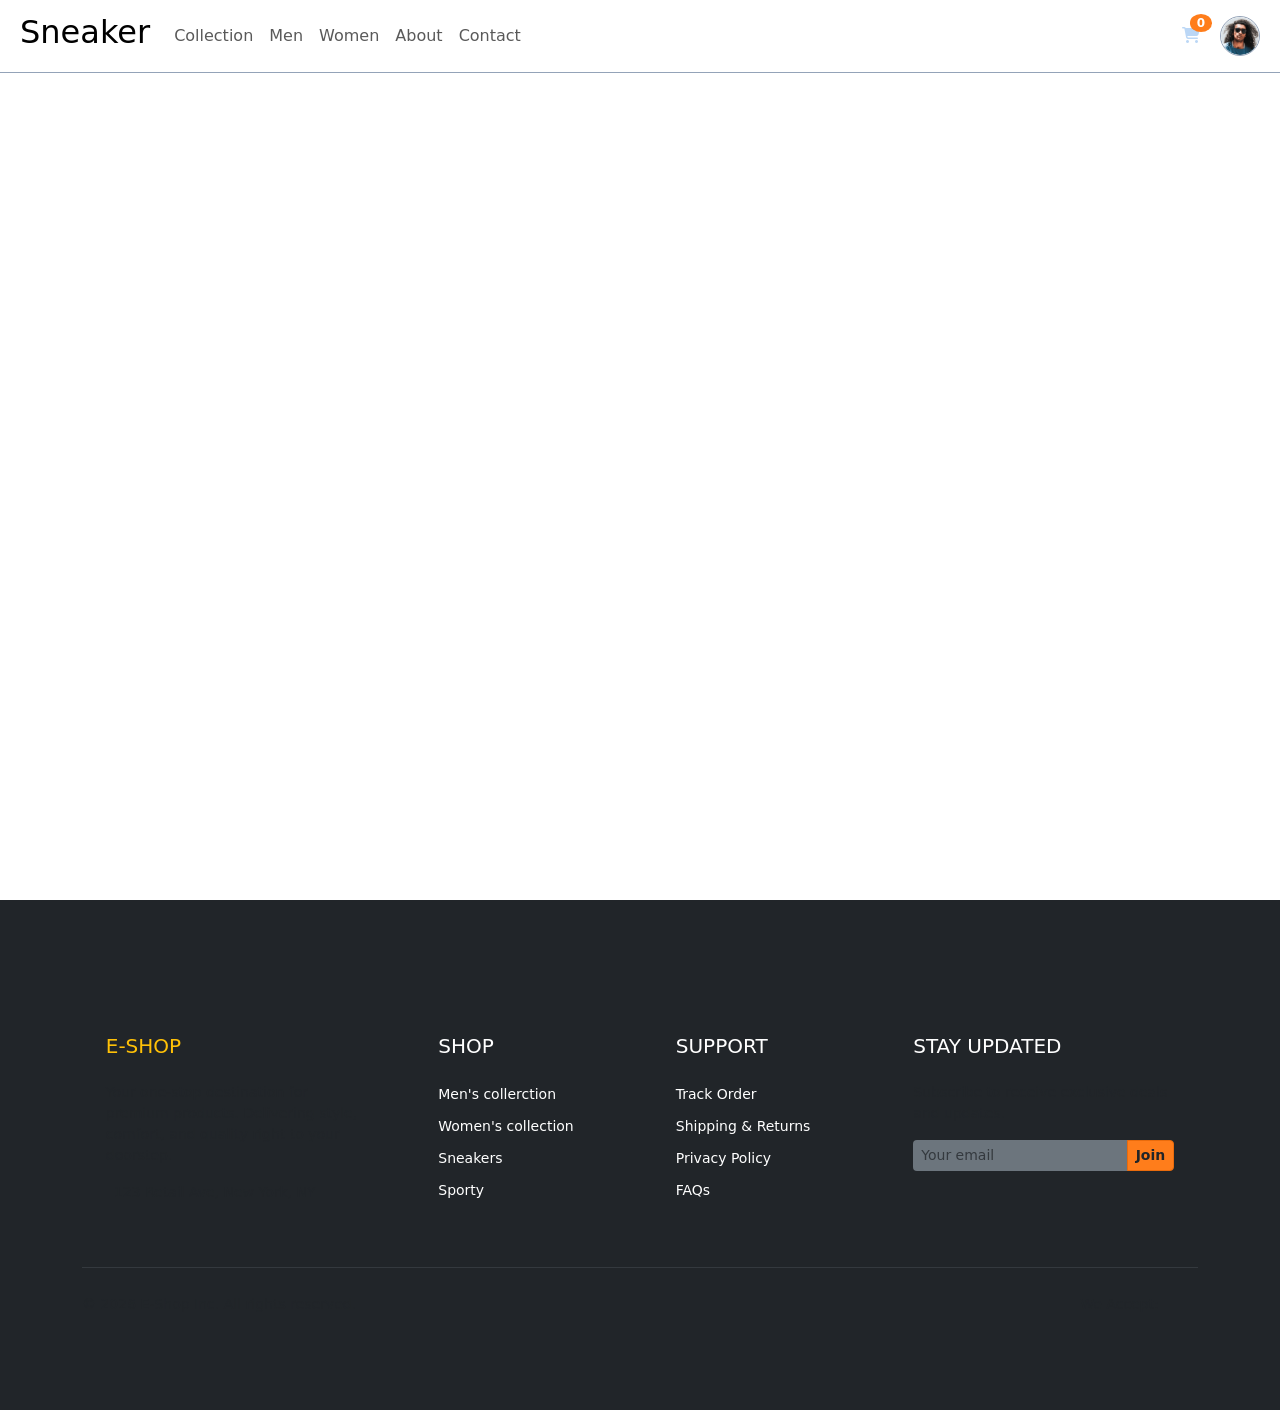
<file: Pages/about.html>
<!Doctype html>

<html lang="en">
<head>
  <meta charset="UTF-8">
  <meta name="viewport" content="width=device-width, initial-scale=1.0">
  <link href="https://cdn.jsdelivr.net/npm/bootstrap@5.3.8/dist/css/bootstrap.min.css" rel="stylesheet" crossorigin="anonymous">
  <link rel="stylesheet" href="https://cdnjs.cloudflare.com/ajax/libs/font-awesome/6.7.2/css/all.min.css">
  <link rel="icon" type="image/png" sizes="32x32" href="../img/favicon-32x32.png">
  <link rel="stylesheet" href="../Css/about.css">
  <title>Sneaker</title>
</head>
<body>
  <div class="shopping">
    <div class="nav-container">
      <nav class="navbar navbar-expand-lg navbar-light bg-white">
        <button class="navbar-toggler" type="button" data-bs-toggle="collapse" data-bs-target="#navbarTogglerDemo03" aria-controls="navbarTogglerDemo03" aria-expanded="false" aria-label="Toggle navigation">
          <span class="navbar-toggler-icon"></span>
        </button>
        <a class="navbar-brand" href="../index.html">
          <h2 class="logo">Sneaker</h2>
        </a>

    <div class="collapse navbar-collapse" id="navbarTogglerDemo03">
      <ul class="navbar-nav me-auto mt-2 mt-lg-0">
        <li class="nav-item active">
          <a class="nav-link" href="../Pages/collections.html">Collection</a>
        </li>
        <li class="nav-item">
          <a class="nav-link" href="../Pages/men.html">Men</a>
        </li>
        <li class="nav-item">
          <a class="nav-link" href="../Pages/women.html">Women</a>
        </li>
        <li class="nav-item">
          <a class="nav-link" href="../Pages/about.html">About</a>
        </li>
        <li class="nav-item">
          <a class="nav-link" href="../Pages/contact.html">Contact</a>
        </li>
      </ul>
    </div>

    <div class="user-profile">
      <div class="nav-icons">
        <div class="cart-container">
          <span class="cart-icon">
            <i class="fa-solid fa-cart-shopping"></i>
          </span>
          <span id="cart-badge" class="badge">0</span>
          <div class="cart-dropdown">
            <h5>Cart</h5>
            <div class="cart-items">
              <p class="empty-cart">No item in your cart</p>
            </div>
            <button class="checkout-btn">Checkout</button>
          </div>
        </div>
      </div>

      <div class="avatar-container">
        <img src="../img/image-avatar.png" alt="Fall Limited Edition Sneakers" class="avatar-img">
      </div>
    </div>
  </nav>
</div>

</div>

 
 <footer class="bg-dark text-white pt-5 pb-4">
  <div class="container text-center text-md-start">
    <div class="row text-center text-md-start">

      <!-- Column 1: Brand Info -->
      <div class="col-md-3 col-lg-3 col-xl-3 mx-auto mt-3">
        <h5 class="text-uppercase mb-4 font-weight-bold text-warning">E-Shop</h5>
        <p class="small text-muted">
          Your one-stop destination for premium products. Delivering style, comfort, and quality right to your doorstep.
        </p>
        <p class="small text-muted">
          <i class="bi bi-geo-alt-fill me-2"></i> 123 Retail Ave, New York, NY
        </p>
      </div>

      <!-- Column 2: Shop Categories -->
      <div class="col-md-2 col-lg-2 col-xl-2 mx-auto mt-3">
        <h5 class="text-uppercase mb-4 font-weight-bold text-white small-heading">Shop</h5>
        <ul class="list-unstyled">
          <li class="mb-2"><a href="#" class="text-white text-decoration-none text-muted-hover small">Men's collerction</a></li>
          <li class="mb-2"><a href="#" class="text-white text-decoration-none text-muted-hover small">Women's collection</a></li>
          <li class="mb-2"><a href="#" class="text-white text-decoration-none text-muted-hover small">Sneakers</a></li>
          <li class="mb-2"><a href="#" class="text-white text-decoration-none text-muted-hover small">Sporty</a></li>
        </ul>
      </div>

      <!-- Column 3: Customer Support -->
      <div class="col-md-3 col-lg-2 col-xl-2 mx-auto mt-3">
        <h5 class="text-uppercase mb-4 font-weight-bold text-white small-heading">Support</h5>
        <ul class="list-unstyled">
          <li class="mb-2"><a href="#" class="text-white text-decoration-none text-muted-hover small">Track Order</a></li>
          <li class="mb-2"><a href="#" class="text-white text-decoration-none text-muted-hover small">Shipping & Returns</a></li>
          <li class="mb-2"><a href="#" class="text-white text-decoration-none text-muted-hover small">Privacy Policy</a></li>
          <li class="mb-2"><a href="#" class="text-white text-decoration-none text-muted-hover small">FAQs</a></li>
        </ul>
      </div>

      <!-- Column 4: Newsletter -->
      <div class="col-md-4 col-lg-3 col-xl-3 mx-auto mt-3">
        <h5 class="text-uppercase mb-4 font-weight-bold text-white small-heading">Stay Updated</h5>
        <p class="small text-muted">Subscribe to receive exclusive deals and updates.</p>
        <form action="#" class="input-group mb-3">
          <input type="email" class="form-control form-control-sm bg-secondary text-white border-0" placeholder="Your email" aria-label="Your email" required>
          <button class="btn btn-warning btn-sm text-dark fw-bold" type="submit">Join</button>
        </form>
        <!-- Social Icons -->
        <div class="mt-3">
          <a href="#" class="text-white me-3"><i class="bi bi-facebook fs-5"></i></a>
          <a href="#" class="text-white me-3"><i class="bi bi-instagram fs-5"></i></a>
          <a href="#" class="text-white me-3"><i class="bi bi-twitter-x fs-5"></i></a>
        </div>
      </div>

    </div>

    <hr class="mb-4 mt-5 border-secondary">

    <!-- Bottom Deck: Copyright & Payments -->
    <div class="row align-items-center">
      <div class="col-md-7 col-lg-8 text-center text-md-start">
        <p class="small text-muted mb-0">© 2026 E-Shop Inc. All rights reserved.</p>
      </div>
      <div class="col-md-5 col-lg-4 text-center text-md-end mt-3 mt-md-0">
        <ul class="list-inline mb-0">
          <li class="list-inline-item text-muted me-2 small">We Accept:</li>
          <li class="list-inline-item text-white me-2"><i class="bi bi-credit-card-2-back fs-4" title="Visa/Mastercard"></i></li>
          <li class="list-inline-item text-white me-2"><i class="bi bi-paypal fs-4" title="PayPal"></i></li>
          <li class="list-inline-item text-white"><i class="bi bi-wallet2 fs-4" title="Google Pay/Apple Pay"></i></li>
        </ul>
      </div>
    </div>

  </div>
</footer>

  <script src="https://cdn.jsdelivr.net/npm/bootstrap@5.3.8/dist/js/bootstrap.bundle.min.js" integrity="sha384-FKyoEForCGlyvwx9Hj09JcYn3nv7wiPVlz7YYwJrWVcXK/BmnVDxM+D2scQbITxI" crossorigin="anonymous"></script>

  <script src="../Js/page.js"></script>

</body>
</html>
</file>
<file: Css/about.css>
* {
  margin: 0;
  padding: 0;
  box-sizing: border-box;
}

body {
  font-size: 16px;
}

.shopping {
  max-width: 1500px;
  width: 100%;
  min-height: 100vh;
  margin: 0 auto;
}

.nav-container {
  position: sticky;
  top: 0;
  z-index: 1050;
  background-color: #ffffff;
  border-bottom: 1px solid #94a3b8;
  padding: 0 20px;
}

.user-profile {
  display: flex;
  align-items: center;
  gap: 20px;
}

.nav-icons {
  display: flex;
  align-items: center;
  gap: 20px;
  color: #bbd7f6;
  cursor: pointer;
  font-size: 16px;
}

.nav-icons:hover {
  color: #07080a;
}

.cart-container {
  position: relative;
  z-index: 1100;
}

.badge {
  position: absolute;
  top: -10px;
  right: -12px;
  background-color: #ff7d1b;
  color: white;
  border-radius: 50%;
  padding: 3px 7px;
  font-size: 0.75rem;
  font-weight: bold;
  min-width: 12px;
  text-align: center;
}

.avatar-container {
  width: 40px;
  height: 40px;
  border-radius: 50%;
  overflow: hidden;
  border: 1px solid #94a3b8;
}

.avatar-img {
  width: 100%;
  height: 100%;
  object-fit: cover;
  display: block;
}

.carousel-item {
  background: linear-gradient(135deg, #f8fafc, #f6fafe);
  position: relative;
}

.first-carl {
  width: 100%;
  height: 500px;
  display: flex;
}

.left-side {
  width: 50%;
  height: 500px;
  display: flex;
  justify-content: center;
  align-items: center;
}

.product-showcase {
  width: 475px;
  height: 475px;
  background: #ffffff;
  border-radius: 30px;
  display: flex;
  justify-content: center;
  align-items: center;
  position: relative;
  box-shadow: 0 15px 35px rgba(0, 0, 0, 0.08);
}

.carl-img {
  width: 450px;
  height: 450px;
  object-fit: contain;
  border-radius: 20px;
}

.sale-badge {
  position: absolute;
  top: 20px;
  left: 20px;
  background-color: #ff7d1b;
  color: #ffffff;
  padding: 7px 12px;
  border-radius: 20px;
  font-size: 12px;
  font-weight: bold;
  z-index: 2;
}

.right-side {
  width: 50%;
  height: 500px;
  display: flex;
  align-items: center;
}

.content {
  width: 80%;
  margin: 0 auto;
}

.collection-label {
  color: #ff7d1b;
  font-size: 13px;
  font-weight: bold;
  letter-spacing: 2px;
  display: block;
  margin-bottom: 12px;
}

.content h1 {
  font-size: 42px;
  line-height: 1.1;
  margin-bottom: 18px;
}

.content p {
  max-width: 500px;
  color: #6b7280;
  line-height: 1.7;
  margin-bottom: 20px;
}

.hero-price {
  display: flex;
  align-items: center;
  gap: 15px;
  margin-bottom: 25px;
}

.hero-price strong {
  font-size: 24px;
}

.hero-price span {
  color: #f4f7fd;
  text-decoration: line-through;
}

.hero-buttons {
  display: flex;
  align-items: center;
  gap: 12px;
}

.shop-btn,
.explore-btn {
  border: none;
  border-radius: 6px;
  padding: 11px 20px;
  cursor: pointer;
}

.shop-btn {
  width: 150px;
  background-color: #ff7d1b;
  color: #ffffff;
}

.explore-btn {
  width: 170px;
  background-color: #ffffff;
  color: #111827;
  border: 1px solid #d1d5db;
}

.shop-btn:hover {
  background-color: #e66d12;
}

.explore-btn:hover {
  background-color: #f3f4f6;
}
.container{
  margin: 70px auto;
}

.col-3 {
  transition: transform 0.3s ease, box-shadow 0.3s ease;
}
.col-3:hover {
  transform: translateY(-10px);
  box-shadow: 0 10px 25px rgba(0, 0, 0, 0.15);
}
.main-area {
  margin: 75px auto;
  max-width: 1200px;
  width: 100%;
  display: flex;
}

.left {
  width: 45%;
  margin: 0 auto;
}

.product-images {
  margin: 0 auto;
  display: flex;
  flex-direction: column;
  align-items: center;
  gap: 20px;
}

.large-image {
  width: 430px;
  height: 430px;
  border-radius: 10px;
  overflow: hidden;
  box-shadow: 0 4px 10px rgba(0, 0, 0, 0.15);
}

.img-lg {
  width: 100%;
  height: 100%;
  object-fit: cover;
  display: block;
}

.small-images {
  display: flex;
  gap: 10px;
}

.small-image {
  width: 100px;
  height: 100px;
  border-radius: 10px;
  overflow: hidden;
  box-shadow: 0 4px 10px rgba(0, 0, 0, 0.15);
}

.img-sm {
  width: 100%;
  height: 100%;
  object-fit: cover;
  display: block;
}

.clickable-image {
  cursor: pointer;
}

.right {
  width: 45%;
  padding: 70px 20px 20px 0;
}

.text {
  width: 70%;
}

.heading {
  color: #919498;
}

.description {
  color: #919498;
}

.price {
  display: flex;
  gap: 10px;
}

.percentage {
  background-color: #000000;
  color: #ffffff;
  border-radius: 5px;
  padding: 5px 10px;
}

.old-price {
  text-decoration: line-through;
  color: #919498;
}

.cart {
  display: flex;
}

.quantity-control {
  background-color: #f7f8fd;
  display: flex;
}

.qty-btn {
  background: #f8f9fa;
  color: #ff7d1b;
  border: none;
  font-size: 1.2rem;
  font-weight: 600;
  width: 40px;
  height: 40px;
  cursor: pointer;
  transition: background-color 0.2s ease;
}

.qty-btn:hover {
  background-color: #eeeeee;
}

.qty-input {
  width: 50px;
  height: 40px;
  text-align: center;
  border: none;
  border-left: 1px solid #ccc;
  border-right: 1px solid #ccc;
  font-size: 1rem;
  font-weight: bold;
  outline: none;
}

.add-to-cart-btn{
   width: 200px;
  border: none;
  border-radius: 5px;
  background-color: #ff7d1b;
  color: #ffffff;
  cursor: pointer;
  outline: none;
  display: flex;
  justify-content: center;
  gap: 10px;
  align-items: center;
}

.add-to-cart-btn:hover {
  background-color: #e66d12;
}

.add-cart {
  margin-top: 5px;
}

.cart-dropdown {
  position: absolute;
  top: 40px;
  right: 0;
  width: 350px;
  background: white;
  color: #07080a;
  padding: 20px;
  border-radius: 8px;
  box-shadow: 0 5px 20px rgba(0, 0, 0, 0.2);
  display: none;
  z-index: 1100;
}

.cart-dropdown.active {
  display: block;
}

.cart-items {
  display: flex;
  flex-direction: column;
  align-items: center;
  gap: 15px;
}

.cart-item {
  display: flex;
  align-items: center;
  gap: 12px;
}

.cart-item img {
  width: 50px;
  height: 50px;
  object-fit: cover;
  border-radius: 5px;
}

.cart-item p {
  margin: 0;
  font-weight: 600;
}
.empty-cart {
  text-align: center;
  margin: 20px 0;
  color: #68707d;
  font-weight: 600;
}
.checkout-btn {
  width: 100%;
  padding: 12px;
  margin-top: 20px;
  border: none;
  border-radius: 8px;
  background-color: #ff7d1b;
  color: #ffffff;
  font-size: 16px;
  font-weight: 600;
  cursor: pointer;
}

.checkout-btn:hover {
  background-color: #e96b0c;
}
.btn {
  border: 1px solid #e96b0c;
  color: #ffffff;
  background-color: #ff7d1b;
}
.btn:hover {
  background-color: #d25c02;
  color: #ffffff;
}
.product-details {
  display: flex;
  flex-direction: column;
}

.image-modal {
  position: fixed;
  inset: 0;
  background: rgba(0, 0, 0, 0.8);
  display: none;
  align-items: center;
  justify-content: center;
  z-index: 1000;
  padding: 20px;
}

.image-modal.active {
  display: flex;
}

.modal-image {
  max-width: 70%;
  max-height: 70vh;
  object-fit: contain;
  border-radius: 10px;
}

.close-modal {
  position: absolute;
  top: 70px;
  right: 50px;
  width: 45px;
  height: 45px;
  border: none;
  border-radius: 50%;
  background: white;
  color: #000;
  font-size: 30px;
  cursor: pointer;
}

@media screen and (max-width: 768px) {
  body {
    font-size: 14px;
  }

  .shopping {
    width: 100%;
    min-height: 100vh;
  }

  .nav-container {
    padding: 0 15px;
  }

  .first-carl {
    height: auto;
    min-height: 650px;
    flex-direction: column;
  }

  .left-side {
    width: 100%;
    height: 300px;
  }

  .right-side {
    width: 100%;
    height: auto;
    min-height: 350px;
  }

  .product-showcase {
    width: 240px;
    height: 240px;
  }

  .carl-img {
    width: 200px;
    height: 200px;
  }

  .content {
    width: 85%;
    text-align: center;
  }

  .content h1 {
    font-size: 30px;
  }

  .content p {
    margin-left: auto;
    margin-right: auto;
  }

  .hero-price,
  .hero-buttons {
    justify-content: center;
  }

  .hero-buttons {
    flex-direction: column;
  }

  .shop-btn,
  .explore-btn {
    width: 200px;
  }

  .main-area {
    width: 100%;
    height: auto;
    margin: 40px auto;
    padding: 0 20px;
    display: flex;
    flex-direction: column;
    align-items: center;
    gap: 40px;
  }

  .left {
    width: 100%;
    margin: 0;
  }

  .product-images {
    width: 100%;
  }

  .large-image {
    width: 100%;
    max-width: 430px;
    height: auto;
    aspect-ratio: 1 / 1;
  }

  .small-images {
    display: none;
  }

  .right {
    width: 100%;
    padding: 0;
  }

  .text {
    width: 100%;
  }

  .cart {
    width: 100%;
    display: flex;
    flex-direction: column;
    gap: 15px;
  }

  .quantity-control {
    width: 100%;
    max-width: 300px;
    justify-content: space-between;
  }

  .qty-btn {
    width: 50px;
  }

  .qty-input {
    flex: 1;
  }

  .cart-button {
    width: 100%;
    max-width: 300px;
  }

  .cart-dropdown {
    width: 300px;
    right: -50px;
  }
}
</file>
<file: Css/contact.css>
* {
  margin: 0;
  padding: 0;
  box-sizing: border-box;
}

body {
  font-size: 16px;
}

.shopping {
  max-width: 1500px;
  width: 100%;
  min-height: 100vh;
  margin: 0 auto;
}

.nav-container {
  position: sticky;
  top: 0;
  z-index: 1050;
  background-color: #ffffff;
  border-bottom: 1px solid #94a3b8;
  padding: 0 20px;
}

.user-profile {
  display: flex;
  align-items: center;
  gap: 20px;
}

.nav-icons {
  display: flex;
  align-items: center;
  gap: 20px;
  color: #bbd7f6;
  cursor: pointer;
  font-size: 16px;
}

.nav-icons:hover {
  color: #07080a;
}

.cart-container {
  position: relative;
  z-index: 1100;
}

.badge {
  position: absolute;
  top: -10px;
  right: -12px;
  background-color: #ff7d1b;
  color: white;
  border-radius: 50%;
  padding: 3px 7px;
  font-size: 0.75rem;
  font-weight: bold;
  min-width: 12px;
  text-align: center;
}

.avatar-container {
  width: 40px;
  height: 40px;
  border-radius: 50%;
  overflow: hidden;
  border: 1px solid #94a3b8;
}

.avatar-img {
  width: 100%;
  height: 100%;
  object-fit: cover;
  display: block;
}

.carousel-item {
  background: linear-gradient(135deg, #f8fafc, #f6fafe);
  position: relative;
}

.first-carl {
  width: 100%;
  height: 500px;
  display: flex;
}

.left-side {
  width: 50%;
  height: 500px;
  display: flex;
  justify-content: center;
  align-items: center;
}

.product-showcase {
  width: 475px;
  height: 475px;
  background: #ffffff;
  border-radius: 30px;
  display: flex;
  justify-content: center;
  align-items: center;
  position: relative;
  box-shadow: 0 15px 35px rgba(0, 0, 0, 0.08);
}

.carl-img {
  width: 450px;
  height: 450px;
  object-fit: contain;
  border-radius: 20px;
}

.sale-badge {
  position: absolute;
  top: 20px;
  left: 20px;
  background-color: #ff7d1b;
  color: #ffffff;
  padding: 7px 12px;
  border-radius: 20px;
  font-size: 12px;
  font-weight: bold;
  z-index: 2;
}

.right-side {
  width: 50%;
  height: 500px;
  display: flex;
  align-items: center;
}

.content {
  width: 80%;
  margin: 0 auto;
}

.collection-label {
  color: #ff7d1b;
  font-size: 13px;
  font-weight: bold;
  letter-spacing: 2px;
  display: block;
  margin-bottom: 12px;
}

.content h1 {
  font-size: 42px;
  line-height: 1.1;
  margin-bottom: 18px;
}

.content p {
  max-width: 500px;
  color: #6b7280;
  line-height: 1.7;
  margin-bottom: 20px;
}

.hero-price {
  display: flex;
  align-items: center;
  gap: 15px;
  margin-bottom: 25px;
}

.hero-price strong {
  font-size: 24px;
}

.hero-price span {
  color: #f4f7fd;
  text-decoration: line-through;
}

.hero-buttons {
  display: flex;
  align-items: center;
  gap: 12px;
}

.shop-btn,
.explore-btn {
  border: none;
  border-radius: 6px;
  padding: 11px 20px;
  cursor: pointer;
}

.shop-btn {
  width: 150px;
  background-color: #ff7d1b;
  color: #ffffff;
}

.explore-btn {
  width: 170px;
  background-color: #ffffff;
  color: #111827;
  border: 1px solid #d1d5db;
}

.shop-btn:hover {
  background-color: #e66d12;
}

.explore-btn:hover {
  background-color: #f3f4f6;
}
.container{
  margin: 70px auto;
}

.col-3 {
  transition: transform 0.3s ease, box-shadow 0.3s ease;
}
.col-3:hover {
  transform: translateY(-10px);
  box-shadow: 0 10px 25px rgba(0, 0, 0, 0.15);
}
.main-area {
  margin: 75px auto;
  max-width: 1200px;
  width: 100%;
  display: flex;
}

.left {
  width: 45%;
  margin: 0 auto;
}

.product-images {
  margin: 0 auto;
  display: flex;
  flex-direction: column;
  align-items: center;
  gap: 20px;
}

.large-image {
  width: 430px;
  height: 430px;
  border-radius: 10px;
  overflow: hidden;
  box-shadow: 0 4px 10px rgba(0, 0, 0, 0.15);
}

.img-lg {
  width: 100%;
  height: 100%;
  object-fit: cover;
  display: block;
}

.small-images {
  display: flex;
  gap: 10px;
}

.small-image {
  width: 100px;
  height: 100px;
  border-radius: 10px;
  overflow: hidden;
  box-shadow: 0 4px 10px rgba(0, 0, 0, 0.15);
}

.img-sm {
  width: 100%;
  height: 100%;
  object-fit: cover;
  display: block;
}

.clickable-image {
  cursor: pointer;
}

.right {
  width: 45%;
  padding: 70px 20px 20px 0;
}

.text {
  width: 70%;
}

.heading {
  color: #919498;
}

.description {
  color: #919498;
}

.price {
  display: flex;
  gap: 10px;
}

.percentage {
  background-color: #000000;
  color: #ffffff;
  border-radius: 5px;
  padding: 5px 10px;
}

.old-price {
  text-decoration: line-through;
  color: #919498;
}

.cart {
  display: flex;
}

.quantity-control {
  background-color: #f7f8fd;
  display: flex;
}

.qty-btn {
  background: #f8f9fa;
  color: #ff7d1b;
  border: none;
  font-size: 1.2rem;
  font-weight: 600;
  width: 40px;
  height: 40px;
  cursor: pointer;
  transition: background-color 0.2s ease;
}

.qty-btn:hover {
  background-color: #eeeeee;
}

.qty-input {
  width: 50px;
  height: 40px;
  text-align: center;
  border: none;
  border-left: 1px solid #ccc;
  border-right: 1px solid #ccc;
  font-size: 1rem;
  font-weight: bold;
  outline: none;
}

.add-to-cart-btn{
  width: 200px;
  border: none;
  border-radius: 5px;
  background-color: #ff7d1b;
  color: #ffffff;
  cursor: pointer;
  outline: none;
  display: flex;
  justify-content: center;
  gap: 10px;
  align-items: center;
}

.add-to-cart-btn:hover {
  background-color: #e66d12;
}

.add-cart {
  margin-top: 5px;
}

.cart-dropdown {
  position: absolute;
  top: 40px;
  right: 0;
  width: 350px;
  background: white;
  color: #07080a;
  padding: 20px;
  border-radius: 8px;
  box-shadow: 0 5px 20px rgba(0, 0, 0, 0.2);
  display: none;
  z-index: 1100;
}

.cart-dropdown.active {
  display: block;
}

.cart-items {
  display: flex;
  flex-direction: column;
  align-items: center;
  gap: 15px;
}

.cart-item {
  display: flex;
  align-items: center;
  gap: 12px;
}

.cart-item img {
  width: 50px;
  height: 50px;
  object-fit: cover;
  border-radius: 5px;
}

.cart-item p {
  margin: 0;
  font-weight: 600;
}
.empty-cart {
  text-align: center;
  margin: 20px 0;
  color: #68707d;
  font-weight: 600;
}
.checkout-btn {
  width: 100%;
  padding: 12px;
  margin-top: 20px;
  border: none;
  border-radius: 8px;
  background-color: #ff7d1b;
  color: #ffffff;
  font-size: 16px;
  font-weight: 600;
  cursor: pointer;
}

.checkout-btn:hover {
  background-color: #e96b0c;
}
.btn {
  border: 1px solid #e96b0c;
  color: #ffffff;
  background-color: #ff7d1b;
}
.btn:hover {
  background-color: #d25c02;
  color: #ffffff;
}
.product-details {
  display: flex;
  flex-direction: column;
}

.image-modal {
  position: fixed;
  inset: 0;
  background: rgba(0, 0, 0, 0.8);
  display: none;
  align-items: center;
  justify-content: center;
  z-index: 1000;
  padding: 20px;
}

.image-modal.active {
  display: flex;
}

.modal-image {
  max-width: 70%;
  max-height: 70vh;
  object-fit: contain;
  border-radius: 10px;
}

.close-modal {
  position: absolute;
  top: 70px;
  right: 50px;
  width: 45px;
  height: 45px;
  border: none;
  border-radius: 50%;
  background: white;
  color: #000;
  font-size: 30px;
  cursor: pointer;
}

@media screen and (max-width: 768px) {
  body {
    font-size: 14px;
  }

  .shopping {
    width: 100%;
    min-height: 100vh;
  }

  .nav-container {
    padding: 0 15px;
  }

  .first-carl {
    height: auto;
    min-height: 650px;
    flex-direction: column;
  }

  .left-side {
    width: 100%;
    height: 300px;
  }

  .right-side {
    width: 100%;
    height: auto;
    min-height: 350px;
  }

  .product-showcase {
    width: 240px;
    height: 240px;
  }

  .carl-img {
    width: 200px;
    height: 200px;
  }

  .content {
    width: 85%;
    text-align: center;
  }

  .content h1 {
    font-size: 30px;
  }

  .content p {
    margin-left: auto;
    margin-right: auto;
  }

  .hero-price,
  .hero-buttons {
    justify-content: center;
  }

  .hero-buttons {
    flex-direction: column;
  }

  .shop-btn,
  .explore-btn {
    width: 200px;
  }

  .main-area {
    width: 100%;
    height: auto;
    margin: 40px auto;
    padding: 0 20px;
    display: flex;
    flex-direction: column;
    align-items: center;
    gap: 40px;
  }

  .left {
    width: 100%;
    margin: 0;
  }

  .product-images {
    width: 100%;
  }

  .large-image {
    width: 100%;
    max-width: 430px;
    height: auto;
    aspect-ratio: 1 / 1;
  }

  .small-images {
    display: none;
  }

  .right {
    width: 100%;
    padding: 0;
  }

  .text {
    width: 100%;
  }

  .cart {
    width: 100%;
    display: flex;
    flex-direction: column;
    gap: 15px;
  }

  .quantity-control {
    width: 100%;
    max-width: 300px;
    justify-content: space-between;
  }

  .qty-btn {
    width: 50px;
  }

  .qty-input {
    flex: 1;
  }

  .cart-button {
    width: 100%;
    max-width: 300px;
  }

  .cart-dropdown {
    width: 300px;
    right: -50px;
  }
}
</file>
